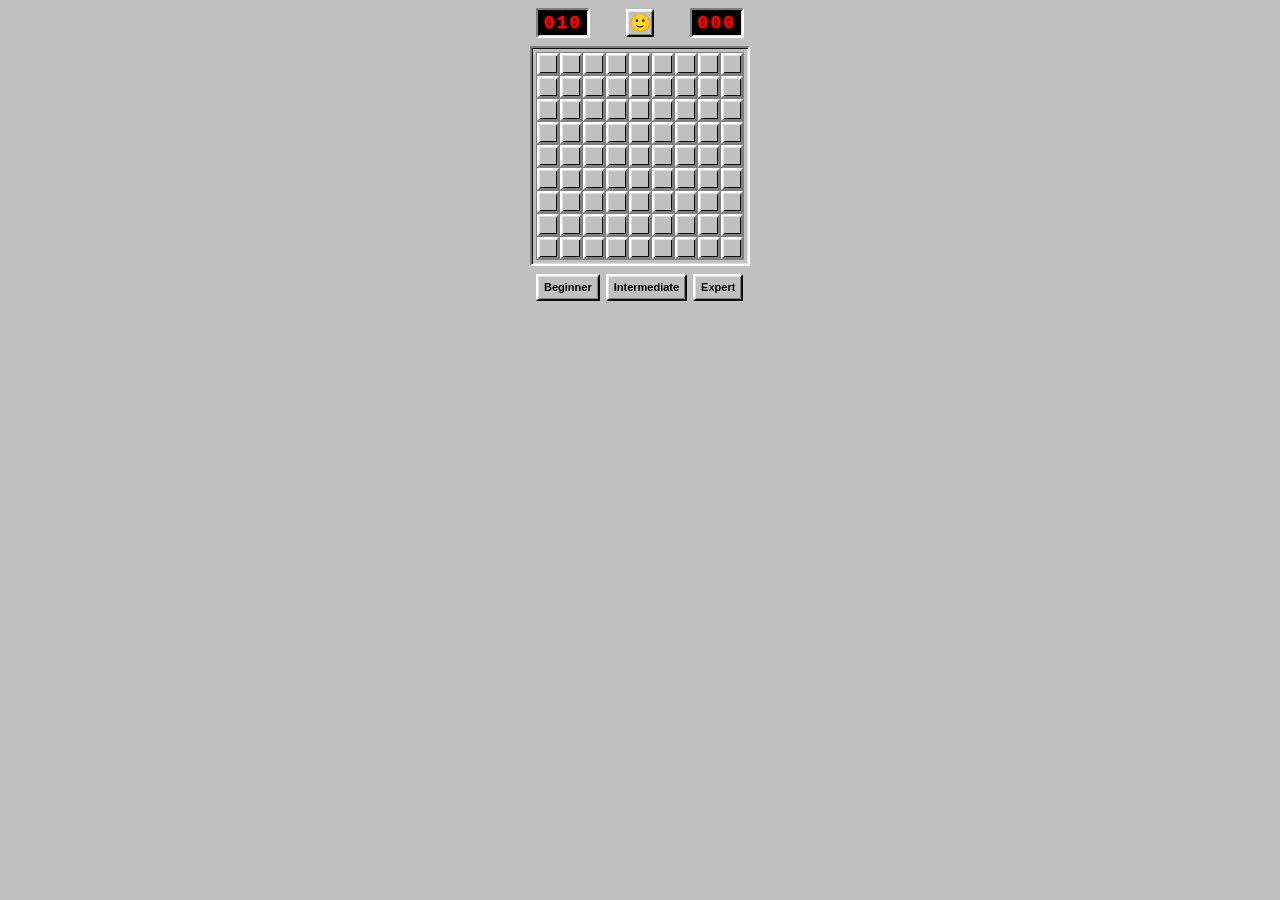
<file: minefield.html>
<!DOCTYPE html>
<html lang="en">
<head>
<meta charset="UTF-8" />
<meta name="viewport" content="width=device-width, initial-scale=1.0" />
<title>Minefield</title>
<link rel="stylesheet" href="assets/styles/win98.css" />
<style>
  :root {
    --c-face-darker: #0a0a0a;
  }
  * { margin: 0; padding: 0; }
  html { overflow: auto; }
  body {
    min-width: 100%;
    min-height: 100%;
    background: #c0c0c0;
    font-family: "Pixelated MS Sans Serif", "MS Sans Serif", Tahoma, sans-serif;
    -webkit-font-smoothing: none;
    user-select: none;
    color: #000;
  }
  .bevel-out {
    box-shadow: inset 1px 1px 0 #dfdfdf, inset -1px -1px 0 #808080;
  }
  .bevel-in {
    box-shadow: inset 1px 1px 0 #0a0a0a, inset -1px -1px 0 #dfdfdf;
  }
  .bevel-sunken {
    background: #c0c0c0;
  }
  .win98-btn {
    box-shadow: inset 1px 1px 0 #dfdfdf, inset -1px -1px 0 #808080;
  }
  .win98-btn:disabled,
  .win98-btn[disabled],
  .win98-btn.disabled {
    box-shadow: inset -1px -1px 0 #dfdfdf, inset 1px 1px 0 #0a0a0a !important;
  }

  /* ===== Game container (no inner title bar — the host window provides one) ===== */
  #minefield {
    min-width: 100%;
    min-height: 100%;
    background: #c0c0c0;
    display: flex;
    flex-direction: column;
    align-items: center;
    padding: 4px;
    gap: 4px;
    box-sizing: border-box;
  }

  /* Top bar: mine counter — smiley — timer */
  .hdr {
    display: flex;
    align-items: center;
    justify-content: space-between;
    gap: 8px;
    padding: 4px 6px;
    width: auto;
    align-self: center;
  }
  .board-frame { display: flex; justify-content: center; align-items: center; }
  .lcd {
    background: #000;
    color: #ff0000;
    font-family: "Courier New", "DSEG7", monospace;
    font-weight: 700;
    font-size: 18px;
    line-height: 22px;
    padding: 2px 6px;
    border: 2px solid;
    border-color: #808080 #ffffff #ffffff #808080;
    box-shadow: inset 1px 1px 0 #0a0a0a, inset -1px -1px 0 #dfdfdf;
    text-shadow: 0 0 2px #ff0000;
    min-width: 50px;
    text-align: center;
    letter-spacing: 2px;
  }
  .smiley {
    width: 28px;
    height: 28px;
    background: #c0c0c0;
    border: 2px solid;
    border-color: #ffffff #0a0a0a #0a0a0a #ffffff;
    box-shadow: inset 1px 1px 0 #dfdfdf, inset -1px -1px 0 #808080;
    cursor: pointer;
    font-size: 18px;
    line-height: 22px;
    text-align: center;
    padding: 0;
  }
  .smiley:active {
    border-color: #0a0a0a #ffffff #ffffff #0a0a0a;
  }

  /* Board area */
  .board-frame {
    padding: 4px;
    border: 2px solid;
    border-color: #808080 #ffffff #ffffff #808080;
    box-shadow: inset 1px 1px 0 #0a0a0a, inset -1px -1px 0 #dfdfdf;
  }
  #board {
    display: grid;
    gap: 1px;
    background: #808080;
    padding: 1px;
  }

  .cell {
    width: 22px;
    height: 22px;
    background: #c0c0c0;
    border: 2px solid;
    border-color: #ffffff #808080 #808080 #ffffff;
    box-shadow: inset 1px 1px 0 #dfdfdf, inset -1px -1px 0 #0a0a0a;
    display: flex;
    align-items: center;
    justify-content: center;
    font-family: "Courier New", monospace;
    font-weight: 700;
    font-size: 14px;
    line-height: 1;
    cursor: pointer;
    color: #000;
  }
  .cell:active:not(.open):not(.flag) {
    border-color: #808080 #ffffff #ffffff #808080;
    box-shadow: none;
  }
  .cell.open {
    background: #c0c0c0;
    border: 1px solid #808080;
    box-shadow: none;
    cursor: default;
  }
  .cell.mine {
    background: #ff0000;
  }
  .cell.mine.open {
    background: #c0c0c0;
  }
  .cell.flag {
    background: #c0c0c0;
  }
  .cell.c1 { color: #0000c0; }
  .cell.c2 { color: #008000; }
  .cell.c3 { color: #c00000; }
  .cell.c4 { color: #000080; }
  .cell.c5 { color: #800000; }
  .cell.c6 { color: #008080; }
  .cell.c7 { color: #000000; }
  .cell.c8 { color: #808080; }

  /* Bottom menu bar (Options) */
  .footer {
    display: flex;
    gap: 6px;
    padding: 4px 6px;
    width: auto;
    align-self: center;
    align-items: center;
  }

  .hint {
    position: fixed;
    bottom: 2px; right: 4px;
    color: #555;
    font-size: 9px;
    pointer-events: none;
  }
</style>
</head>
<body>
  <div id="minefield">
    <!-- header -->
    <div class="hdr">
      <div class="lcd" id="mines-lcd">000</div>
      <button class="smiley" id="resetBtn" title="New game">🙂</button>
      <div class="lcd" id="time-lcd">000</div>
    </div>

    <!-- board -->
    <div class="board-frame">
      <div id="board" role="grid" aria-label="Minefield board" title="Left-click to reveal a cell · Right-click to flag a mine"></div>
    </div>

    <!-- footer: difficulty selector -->
    <div class="footer">
      <button class="win98-btn" data-diff="beginner">Beginner</button>
      <button class="win98-btn" data-diff="intermediate">Intermediate</button>
      <button class="win98-btn" data-diff="expert">Expert</button>
    </div>
  </div>

<script>
/* =================================================================== */
/*  DIFFICULTY PRESETS                                                  */
/* =================================================================== */
const PRESETS = {
  beginner:     { rows: 9,  cols: 9,  mines: 10 },
  intermediate: { rows: 16, cols: 16, mines: 40 },
  expert:       { rows: 16, cols: 30, mines: 99 }
};

/* =================================================================== */
/*  STATE                                                               */
/* =================================================================== */
const boardEl  = document.getElementById('board');
const minesLcd = document.getElementById('mines-lcd');
const timeLcd  = document.getElementById('time-lcd');
const resetBtn = document.getElementById('resetBtn');

let G = null;
// G = { rows, cols, mines, grid: 2D, revealed: 2D, flagged: 2D, minesLeft, started, elapsed, timer }

function newGame(preset) {
  const cfg = PRESETS[preset] || PRESETS.beginner;
  G = {
    rows: cfg.rows,
    cols: cfg.cols,
    mines: cfg.mines,
    grid:    make2D(cfg.rows, cfg.cols, () => ({ mine: false, n: 0 })),
    revealed:make2D(cfg.rows, cfg.cols, false),
    flagged: make2D(cfg.rows, cfg.cols, false),
    minesLeft: cfg.mines,
    started: false,
    exploded: false,
    won: false,
    elapsed: 0,
    timer: null
  };
  rebuildBoard();
  fitBoardToScreen();
  paintLCD(minesLcd, G.minesLeft);
  paintLCD(timeLcd, 0);
  resetBtn.textContent = '🙂';
  requestHostResize();
}

function make2D(r, c, init) {
  const a = new Array(r);
  for (let i = 0; i < r; i++) { a[i] = new Array(c); for (let j = 0; j < c; j++) a[i][j] = init ? init() : 0; }
  return a;
}

/* =================================================================== */
/*  PLACE MINES (first click is always safe)                            */
/* =================================================================== */
function placeMines(safeR, safeC) {
  const G2 = G;
  const cells = [];
  for (let r = 0; r < G2.rows; r++)
    for (let c = 0; c < G2.cols; c++)
      if (Math.abs(r - safeR) <= 1 && Math.abs(c - safeC) <= 1) continue;
      else cells.push([r, c]);

  // Fisher–Yates partial shuffle, pick first G2.mines
  let n = Math.min(G2.mines, cells.length);
  for (let i = 0; i < n; i++) {
    const k = i + Math.floor(Math.random() * (cells.length - i));
    const tmp = cells[i]; cells[i] = cells[k]; cells[k] = tmp;
    const [r, c] = cells[i];
    G2.grid[r][c].mine = true;
  }
  // Compute neighbour counts
  for (let r = 0; r < G2.rows; r++) {
    for (let c = 0; c < G2.cols; c++) {
      if (G2.grid[r][c].mine) continue;
      let k = 0;
      for (let dr = -1; dr <= 1; dr++)
        for (let dc = -1; dc <= 1; dc++) {
          if (!dr && !dc) continue;
          const nr = r + dr, nc = c + dc;
          if (nr >= 0 && nr < G2.rows && nc >= 0 && nc < G2.cols && G2.grid[nr][nc].mine) k++;
        }
      G2.grid[r][c].n = k;
    }
  }
}

/* =================================================================== */
/*  RENDER                                                               */
/* =================================================================== */
function rebuildBoard() {
  boardEl.innerHTML = '';
  boardEl.style.gridTemplateColumns = `repeat(${G.cols}, 22px)`;
  for (let r = 0; r < G.rows; r++) {
    for (let c = 0; c < G.cols; c++) {
      const el = document.createElement('div');
      el.className = 'cell';
      el.dataset.r = r;
      el.dataset.c = c;
      el.setAttribute('role', 'gridcell');
      // event handlers attached via delegation
      boardEl.appendChild(el);
    }
  }
}

function fitBoardToScreen() {
  // Cells now stay at their natural 24×24 size; the host window handles overflow.
  // We only synchronize the board-frame to fit the board so edges look perfect.
  const cell = 22, gap = 1, pad = 2;
  const w = G.cols * cell + (G.cols - 1) * gap + pad;
  const h = G.rows * cell + (G.rows - 1) * gap + pad;
  boardEl.style.width  = w + 'px';
  boardEl.style.height = h + 'px';
  // make the header and footer line up with the board frame width
  const frameW = w + 12; // board-frame has padding 4px on each side + border 2px
  document.querySelector('.hdr').style.width = frameW + 'px';
  document.querySelector('.footer').style.width = frameW + 'px';
}

function paintLCD(el, value) {
  const s = String(Math.max(-99, Math.min(999, value | 0)));
  el.textContent = (s.length === 3 ? '' : s.length === 2 ? '0' : '00') + s;
}

/* =================================================================== */
/*  CLICK HANDLING                                                       */
/* =================================================================== */
boardEl.addEventListener('contextmenu', (e) => {
  e.preventDefault();
  const cell = e.target.closest('.cell');
  if (!cell || !G || G.exploded || G.won) return;
  const r = +cell.dataset.r, c = +cell.dataset.c;
  if (G.revealed[r][c]) return;
  if (G.flagged[r][c]) {
    G.flagged[r][c] = false;
    cell.classList.remove('flag');
    cell.textContent = '';
    G.minesLeft++;
  } else {
    G.flagged[r][c] = true;
    cell.classList.add('flag');
    cell.textContent = '⚑';
    G.minesLeft--;
  }
  paintLCD(minesLcd, G.minesLeft);
  checkWin();
});

boardEl.addEventListener('mousedown', (e) => {
  if (!G || G.exploded || G.won) return;
  if (e.button === 2) return;
  const cell = e.target.closest('.cell');
  if (!cell) return;
  const r = +cell.dataset.r, c = +cell.dataset.c;
  if (G.flagged[r][c]) return;
  if (G.revealed[r][c]) {
    // chord: reveal neighbors if flagged count matches number
    chord(r, c);
    return;
  }
  // smiley scared face
  resetBtn.textContent = '😮';
  cell.style.borderColor = '#808080 #ffffff #ffffff #808080';
});

boardEl.addEventListener('mouseup', (e) => {
  resetBtn.textContent = G && G.exploded ? '😵' : (G && G.won ? '😎' : '🙂');
  if (!G || G.exploded || G.won || e.button === 2) return;
  const cell = e.target.closest('.cell');
  if (!cell) return;
  const r = +cell.dataset.r, c = +cell.dataset.c;
  if (G.revealed[r][c]) return;
  if (G.flagged[r][c]) return;
  reveal(r, c);
});

resetBtn.addEventListener('click', () => newGame('beginner'));

document.querySelectorAll('[data-diff]').forEach(b => {
  b.addEventListener('click', () => {
    document.querySelectorAll('[data-diff]').forEach(x => x.classList.remove('on'));
    b.classList.add('on');
    newGame(b.dataset.diff);
  });
});

/* Ask the host window to resize so the board fits.
   On desktop the host grows the window; on mobile it stays compact and scrolls. */
function requestHostResize() {
  const cell = 22, gap = 1, pad = 2;
  const boardW = G.cols * cell + (G.cols - 1) * gap + pad;
  const boardH = G.rows * cell + (G.rows - 1) * gap + pad;
  // header (~38) + gap (4) + board-frame + gap (4) + footer (~25) + page padding (4*2)
  const contentW = boardW + 8;
  const contentH = 38 + 4 + boardH + 4 + 25 + 8;
  try {
    parent.postMessage({
      type: "minefield-resize",
      width: contentW,
      height: contentH
    }, "*");
  } catch (_) {}
}

/* =================================================================== */
/*  REVEAL / FLOOD-FILL                                                  */
/* =================================================================== */
function reveal(r, c) {
  if (r < 0 || r >= G.rows || c < 0 || c >= G.cols) return;
  if (G.revealed[r][c] || G.flagged[r][c]) return;

  // First reveal: place mines (safe first click)
  if (!G.started) {
    placeMines(r, c);
    G.started = true;
    G.timer = setInterval(() => {
      G.elapsed = Math.min(999, G.elapsed + 1);
      paintLCD(timeLcd, G.elapsed);
    }, 1000);
  }

  G.revealed[r][c] = true;
  const cell = boardEl.children[r * G.cols + c];
  cell.classList.add('open');
  cell.classList.remove('flag');
  if (G.grid[r][c].mine) {
    cell.classList.add('mine');
    cell.textContent = '✸';
    explode();
    return;
  }
  const n = G.grid[r][c].n;
  if (n > 0) {
    cell.textContent = n;
    cell.classList.add('c' + n);
  } else {
    cell.textContent = '';
    // flood-fill neighbours
    for (let dr = -1; dr <= 1; dr++)
      for (let dc = -1; dc <= 1; dc++)
        if (dr || dc) reveal(r + dr, c + dc);
  }
  checkWin();
}

function chord(r, c) {
  // only valid if revealed numbered cell has matching flags around it
  if (!G.grid[r][c].mine && G.grid[r][c].n > 0 && G.revealed[r][c]) {
    let f = 0;
    for (let dr = -1; dr <= 1; dr++)
      for (let dc = -1; dc <= 1; dc++) {
        if (!dr && !dc) continue;
        const nr = r + dr, nc = c + dc;
        if (nr >= 0 && nr < G.rows && nc >= 0 && nc < G.cols && G.flagged[nr][nc]) f++;
      }
    if (f === G.grid[r][c].n) {
      for (let dr = -1; dr <= 1; dr++)
        for (let dc = -1; dc <= 1; dc++) {
          if (!dr && !dc) continue;
          const nr = r + dr, nc = c + dc;
          if (nr >= 0 && nr < G.rows && nc >= 0 && nc < G.cols && !G.flagged[nr][nc]) reveal(nr, nc);
        }
    }
  }
}

function explode() {
  G.exploded = true;
  if (G.timer) clearInterval(G.timer);
  resetBtn.textContent = '😵';
  // show all mines
  for (let r = 0; r < G.rows; r++) {
    for (let c = 0; c < G.cols; c++) {
      if (G.grid[r][c].mine) {
        const cell = boardEl.children[r * G.cols + c];
        if (!G.flagged[r][c]) {
          cell.classList.add('mine');
          cell.classList.remove('flag');
          cell.textContent = '✸';
        }
      } else if (G.flagged[r][c]) {
        // wrongly flagged
        const cell = boardEl.children[r * G.cols + c];
        cell.classList.add('mine');
        cell.textContent = '✗';
      }
    }
  }
}

function checkWin() {
  if (!G || G.exploded) return;
  let safeRevealed = 0;
  for (let r = 0; r < G.rows; r++)
    for (let c = 0; c < G.cols; c++)
      if (!G.grid[r][c].mine && G.revealed[r][c]) safeRevealed++;
  const totalSafe = G.rows * G.cols - G.mines;
  if (safeRevealed === totalSafe) {
    G.won = true;
    if (G.timer) clearInterval(G.timer);
    paintLCD(minesLcd, 0);
    resetBtn.textContent = '😎';
    // Auto-flag remaining mines
    for (let r = 0; r < G.rows; r++)
      for (let c = 0; c < G.cols; c++)
        if (G.grid[r][c].mine && !G.flagged[r][c]) {
          const cell = boardEl.children[r * G.cols + c];
          cell.classList.add('flag');
          cell.textContent = '⚑';
        }
  }
}

/* =================================================================== */
/*  INIT                                                                 */
/* =================================================================== */
newGame('beginner');
const beginnerBtn = document.querySelector('[data-diff="beginner"]');
beginnerBtn.classList.add('on');

window.addEventListener('resize', () => fitBoardToScreen());

/* Teardown when host closes the window */
function mfOnHostMessage(e) {
  if (!e.data || e.data.type !== 'minefield-shutdown') return;
  try { if (G && G.timer) clearInterval(G.timer); } catch (_) {}
  try { window.removeEventListener('message', mfOnHostMessage); } catch (_) {}
  try { document.body.innerHTML = ''; } catch (_) {}
}
window.addEventListener('message', mfOnHostMessage);

/* Block the browser's right-click menu anywhere in this iframe.
   The board's own contextmenu handler still runs first (it calls
   preventDefault itself and toggles a flag), so gameplay is unaffected. */
document.addEventListener("contextmenu", (e) => e.preventDefault());
</script>
</body>
</html>
</file>
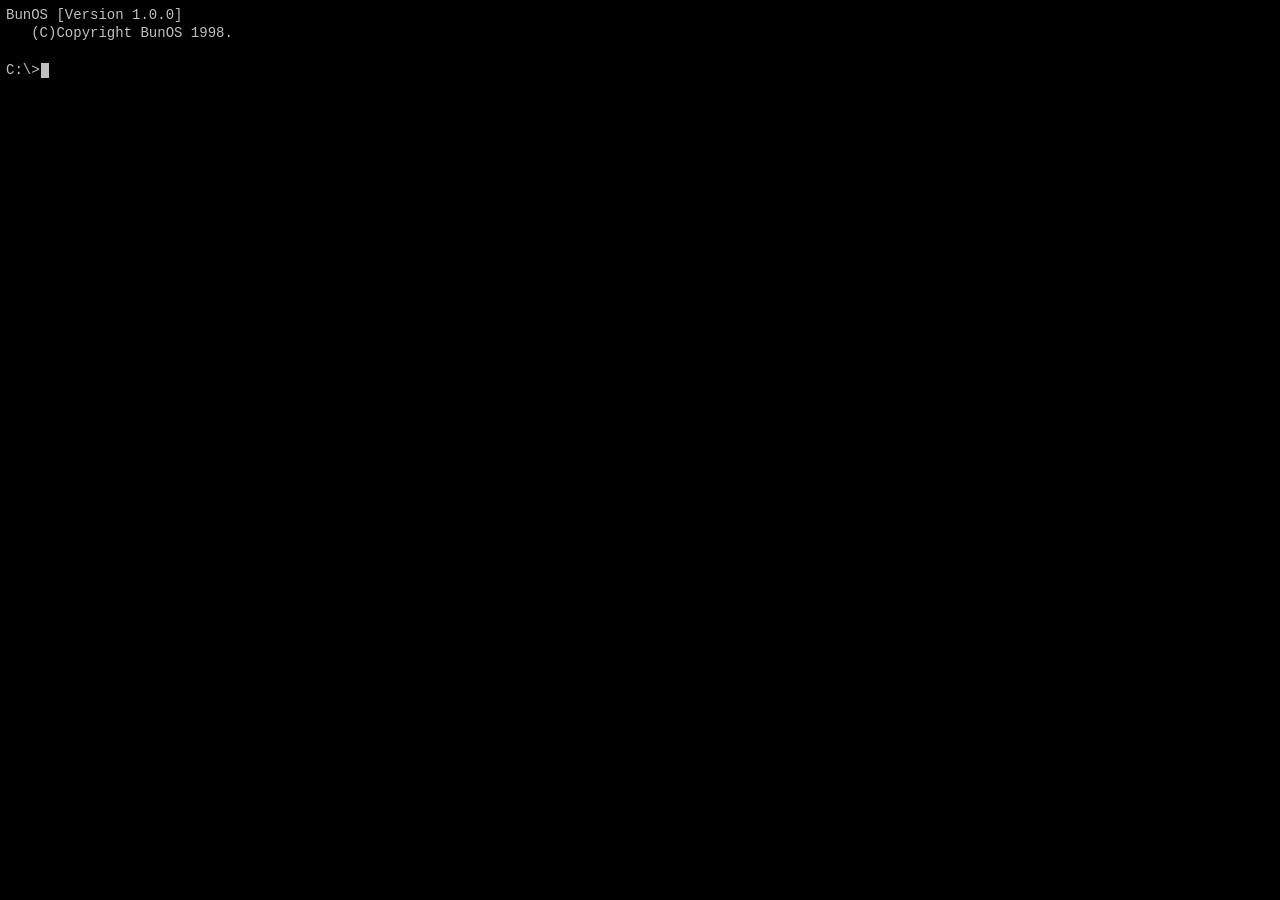
<file: terminal.html>
<!DOCTYPE html>
<html lang="en">
<head>
<meta charset="UTF-8" />
<meta name="viewport" content="width=device-width, initial-scale=1.0" />
<title>Terminal</title>
<link rel="stylesheet" href="assets/styles/win98.css" />
<style>
  * { margin: 0; padding: 0; box-sizing: border-box; }
  html, body { height: 100%; overflow: hidden; background: #000; }
  body {
    font-family: "Courier New", "Lucida Console", monospace;
    font-size: 14px;
    -webkit-font-smoothing: none;
    color: #c0c0c0;
  }
  #screen {
    height: 100%;
    display: flex;
    flex-direction: column;
    background: #000;
    position: relative;
  }
  #output {
    flex: 1;
    overflow-y: auto;
    padding: 6px;
    white-space: pre-wrap;
    word-break: break-all;
    line-height: 1.3;
  }
  #cursor {
    display: inline-block;
    width: 8px;
    height: 15px;
    background: #c0c0c0;
    vertical-align: text-bottom;
    margin-left: 1px;
    animation: blink 1s step-end infinite;
  }
  @keyframes blink {
    50% { opacity: 0; }
  }
  #output::-webkit-scrollbar { width: 16px; height: 16px; }
  #output::-webkit-scrollbar-track { background: #000; }
  #output::-webkit-scrollbar-thumb {
    background: #808080;
    border: 2px solid #000;
  }
</style>
</head>
<body>
<div id="screen">
  <div id="output"></div>
</div>
<script>
(function() {
  const output = document.getElementById("output");

  /* ========== Virtual Filesystem ========== */
  function makeDir(children) { return { type:"dir", children: children || {} }; }
  function makeFile(size, content) { return { type:"file", size, content }; }

  const FS = makeDir({
    "SYSTEM": makeDir({
      "KERNEL": makeDir({
        "VMM32.VXD": makeFile(123456, "[BunOS Virtual Memory Manager 32-bit Driver]"),
        "USER.EXE": makeFile(234567, "[BunOS User Executable]"),
        "KRNL386.EXE": makeFile(345678, "[BunOS Kernel 386 Executable]"),
        "GDLEXE": makeFile(112233, "[Graphics Device Interface Library]")
      }),
      "COMMAND": makeDir({
        "DELTREE.EXE": makeFile(32000, "[Folder Deletion Utility]")
      }),
      "HELP": makeDir({
        "README.TXT": makeFile(512, "Welcome to BunOS!\n\nFor help, click Start > Help."),
        "LICENSE.TXT": makeFile(1024, "BunOS 1.0\nEnd-User License Agreement\n\n... (licensed content)")
      }),
      "SYS.COM": makeFile(10240, "[BunOS Boot Loader]"),
      "SYS.INI": makeFile(1536, "[BunOS]\nload=\nrun=\n"),
      "HIMEM.SYS": makeFile(8192, "[Extended Memory Manager]"),
      "DOSX.EXE": makeFile(16384, "[MS-DOS Extender for BunOS]")
    }),
    "PROGRA~1": makeDir({
      "ACCESS": makeDir({
        "WORDPAD.EXE": makeFile(456789, "[WordPad Word Processor]"),
        "CALC.EXE": makeFile(23456, "[Calculator Application]")
      }),
      "INTERNET": makeDir({
        "IEXPLORE.EXE": makeFile(789012, "[Internet Explorer Web Browser]")
      })
    }),
    "MYDOCU~1": makeDir({
      "DOWNLOADED": makeDir({
        "README.TXT": makeFile(256, "This folder contains downloaded files from the Internet.")
      }),
      "RECEIPTS": makeDir({
        "RECEIPT1.TXT": makeFile(128, "Purchase: Nothing of importance\nDate: 01-01-1999\n"),
        "RECEIPT2.TXT": makeFile(96, "Purchase: Virtual Floppy Disk\nDate: 02-01-1999\n")
      })
    }),
    "TEMP": makeDir({
      "CACHE": makeDir(),
      "TMP": makeDir()
    }),
    "AUTOEXEC.BAT": makeFile(128, "@ECHO OFF\nPROMPT $p$g\nPATH=C:\\SYSTEM;C:\\SYSTEM\\COMMAND\nSET TEMP=C:\\TEMP\nSET TMP=C:\\TEMP\n"),
    "CONFIG.SYS": makeFile(256, "DEVICE=C:\\SYSTEM\\HIMEM.SYS\nDOS=HIGH,UMB\nFILES=30\nBUFFERS=20\nSTACKS=9,256\n"),
    "COMMAND.COM": makeFile(54321, "[MS-DOS Command Interpreter]")
  });

  /* Short-name → display name mapping for CD/DIR display */
  const SHORT_TO_LONG = {
    "SYSTEM": "SYSTEM",
    "PROGRA~1": "Program Files",
    "MYDOCU~1": "My Documents",
    "TEMP": "TEMP"
  };
  const LONG_TO_SHORT = {};
  for (const [k,v] of Object.entries(SHORT_TO_LONG)) { LONG_TO_SHORT[v.toUpperCase()] = k; }

  const PROTECTED_NAMES = new Set(
    Object.keys(SHORT_TO_LONG).map(s => s.toUpperCase())
  );

  /* ========== State ========== */
  let cwd = "C:\\";
  const lines = [];
  let buffer = "";
  let bsodActive = false;
  const history = [];
  let historyIdx = -1;
  const MAX_HISTORY = 16;
  // dir /p pager
  let pagerActive = false;
  let pagerQueue = [];
  let pagerIdx = 0;

  /* ========== Helpers ========== */
  function esc(s) {
    return s.replace(/&/g,"&amp;").replace(/</g,"&lt;").replace(/>/g,"&gt;");
  }

  function padEnd(s, len) {
    s = String(s);
    while (s.length < len) s += " ";
    return s;
  }

  function padStart(s, len) {
    s = String(s);
    while (s.length < len) s = " " + s;
    return s;
  }

  function fmtSize(n) {
    const s = String(n);
    let r = "";
    for (let i = s.length - 1, c = 0; i >= 0; i--, c++) {
      if (c && c % 3 === 0) r = "," + r;
      r = s[i] + r;
    }
    return r;
  }

  function fmtDate() { return "01-01-1999"; }
  function fmtTime() { return "00:00"; }

  /* ========== Filesystem Navigation ========== */
  function findChild(dir, name) {
    const lu = name.toUpperCase();
    for (const key of Object.keys(dir.children)) {
      if (key.toUpperCase() === lu) return { node: dir.children[key], name: key };
      const dn = dir.children[key].displayName;
      if (dn && dn.toUpperCase() === lu) return { node: dir.children[key], name: key };
    }
    return null;
  }

  /* Resolve a path string to { node, parent, path } or null.
     parent is the containing directory node. path is the resolved C:\... string. */
  function resolvePath(input) {
    let p = input.replace(/\//g, "\\");
    let startNode = FS;
    let startPath = "C:";
    if (p.match(/^[a-zA-Z]:\\?/)) {
      p = p.replace(/^[a-zA-Z]:\\?/, "");
      startNode = FS; startPath = "C:";
    } else if (p.startsWith("\\")) {
      p = p.slice(1);
      startNode = FS; startPath = "C:";
    } else {
      startNode = getNode(cwd).node;
      startPath = cwd.replace(/\\$/, "");
    }
    if (!p) return { node: startNode, parent: null, path: startPath + "\\" };
    const parts = p.split("\\").filter(s => s);
    let cur = startNode, par = null, curPath = startPath;
    for (const part of parts) {
      if (part === ".") continue;
      if (part === "..") {
        if (curPath === "C:") return null;
        const idx = curPath.lastIndexOf("\\");
        curPath = idx === -1 ? "C:" : curPath.slice(0, idx);
        cur = getNode(curPath + "\\").node;
        par = null;
        continue;
      }
      if (cur.type !== "dir") return null;
      const found = findChild(cur, part);
      if (!found) return null;
      par = cur;
      cur = found.node;
      curPath += "\\" + found.name;
    }
    return { node: cur, parent: par, path: curPath + (cur.type === "dir" ? "\\" : "") };
  }

  function getNode(path) {
    return resolvePath(path);
  }

  /* Get a node from a potentially relative path. Returns { node, parent, path } or null. */
  function resolveFromCwd(input) {
    let p = input.trim();
    if (p.startsWith('"') && p.endsWith('"')) p = p.slice(1, -1);
    return resolvePath(p);
  }

  /* ========== Render ========== */
  function render() {
    let html = "";
    for (const line of lines) {
      html += esc(line) + "\n";
    }
    if (!bsodActive) {
      html += esc(`${cwd}>${buffer}`);
      if (!pagerActive) html += '<span id="cursor"></span>';
    }
    output.innerHTML = html;
    output.scrollTop = output.scrollHeight;
  }

  function print(text) {
    if (text !== undefined && text !== null) {
      const parts = String(text).split("\n");
      for (const p of parts) lines.push(p);
    }
    render();
  }

  function clearScreen() {
    lines.length = 0;
    render();
  }

  /* ========== BSOD ========== */
  function showBSOD() {
    bsodActive = true;
    try {
      parent.postMessage({type:"terminal-bsod-show"}, "*");
    } catch(_) {}
  }

  /* Protected files that trigger BSOD on access */
  function isProtectedFile(name) {
    return name.toUpperCase() === "AUTOEXEC.BAT";
  }

  function dismissBSOD() {
    bsodActive = false;
  }

  /* ========== Pager (dir /p) ========== */
  function pagerShow() {
    if (pagerIdx >= pagerQueue.length) {
      pagerActive = false;
      pagerQueue = [];
      pagerIdx = 0;
      render();
      return;
    }
    const count = Math.max(1, Math.floor((output.clientHeight || 400) / (14 * 1.3)) - 2);
    const chunk = pagerQueue.slice(pagerIdx, pagerIdx + count);
    for (const l of chunk) lines.push(l);
    pagerIdx += count;
    if (pagerIdx >= pagerQueue.length) {
      pagerActive = false;
      pagerQueue = [];
      pagerIdx = 0;
      lines.push("");
      lines.push("Press any key to continue...");
      pagerActive = true;
      pagerQueue = null; // sentinel meaning "done, prompt for any key"
      render();
      return;
    }
  }

  /* ========== Command Handlers ========== */
  function parseArgs(str) {
    const a = [];
    let cur = "", q = false;
    for (const ch of str) {
      if (ch === '"') { q = !q; continue; }
      if (ch === ' ' && !q) { if (cur) { a.push(cur); cur = ""; } continue; }
      cur += ch;
    }
    if (cur) a.push(cur);
    return a;
  }

  function isProtected(name) {
    const up = name.toUpperCase();
    if (PROTECTED_NAMES.has(up)) return true;
    const ln = SHORT_TO_LONG[up];
    if (ln && PROTECTED_NAMES.has(ln.toUpperCase())) return true;
    return false;
  }

  function cmdDir(args) {
    let wide = false, pause = false;
    for (const a of args) {
      const lc = a.toLowerCase();
      if (lc === "/w" || lc === "-w") wide = true;
      if (lc === "/p" || lc === "-p") pause = true;
    }
    const target = args.length && !args[0].startsWith("/") ? args[0] : ".";
    const resolved = resolveFromCwd(target);
    if (!resolved || resolved.node.type !== "dir") {
      return "The system cannot find the path specified.";
    }
    const dir = resolved.node;
    const displayPath = resolved.path;
    const out = [];
    out.push(" Volume in drive C is DISK_VOL1");
    out.push(" Directory of " + displayPath);
    out.push("");
    const entries = Object.entries(dir.children).sort((a,b) => {
      const aIsDir = a[1].type === "dir";
      const bIsDir = b[1].type === "dir";
      if (aIsDir && !bIsDir) return -1;
      if (!aIsDir && bIsDir) return 1;
      return a[0].toLowerCase().localeCompare(b[0].toLowerCase());
    });
    if (entries.length === 0) {
      out.push("File Not Found");
    } else if (wide) {
      let row = "";
      for (const [name, node] of entries) {
        const label = node.type === "dir" ? "[" + name + "]" : name;
        if (row.length + label.length + 2 > 72) {
          out.push(row);
          row = label + "  ";
        } else {
          if (row) row += "  ";
          row += label;
        }
      }
      if (row) out.push(row);
    } else {
      out.push(padEnd(".", 22) + "<DIR>        " + fmtDate() + "  " + fmtTime());
      if (resolved.parent) {
        out.push(padEnd("..", 22) + "<DIR>        " + fmtDate() + "  " + fmtTime());
      }
      let fileCount = 0, totalSize = 0, dirCount = 0;
      for (const [name, node] of entries) {
        const displayName = node.type === "dir" ? name : name;
        const padded = padEnd(displayName, 20);
        if (node.type === "dir") {
          out.push(padded + "  <DIR>        " + fmtDate() + "  " + fmtTime());
          dirCount++;
        } else {
          const sizeStr = padStart(fmtSize(node.size), 12);
          out.push(padded + "  " + sizeStr + " " + fmtDate() + "  " + fmtTime());
          fileCount++;
          totalSize += node.size;
        }
      }
      out.push("        " + fileCount + " File(s)        " + fmtSize(totalSize) + " bytes");
      out.push("        " + dirCount + " Dir(s)     " + fmtSize(104857600) + " bytes free");
    }
    if (pause) {
      pagerActive = true;
      pagerQueue = out;
      pagerIdx = 0;
      pagerShow();
      return null;
    }
    return out.join("\n");
  }

  function cmdCd(args) {
    if (args.length === 0) return cwd;
    const target = args.join(" ");
    const resolved = resolveFromCwd(target);
    if (!resolved || resolved.node.type !== "dir") {
      return "The system cannot find the path specified.";
    }
    cwd = resolved.path;
    return null;
  }

  function cmdMd(args) {
    if (args.length === 0) return "The syntax of the command is incorrect.";
    const name = args[0];
    const resolved = resolveFromCwd(".");
    if (!resolved) return "The system cannot find the path specified.";
    const parent = resolved.node;
    if (parent.type !== "dir") return "The system cannot find the path specified.";
    if (findChild(parent, name)) return "A subdirectory or file " + name + " already exists.";
    parent.children[name] = makeDir();
    return null;
  }

  function cmdRd(args) {
    if (args.length === 0) return "The syntax of the command is incorrect.";
    const rawTarget = args.join(" ");
    const resolved = resolveFromCwd(rawTarget);
    if (!resolved) return "The system cannot find the path specified.";
    if (resolved.node.type !== "dir") return "The directory name is invalid.";
    if (!resolved.parent) return "Cannot remove current directory.";

    const dirName = rawTarget.split(/[\\\/]/).filter(s=>s).pop() || rawTarget;

    /* BSOD check: is the target's name a protected direct child of C:\ ? */
    const parentPath = resolved.parent === FS ? "C:\\" : "";
    if (resolved.parent === FS && isProtected(dirName)) {
      showBSOD();
      return null;
    }
    /* Also check if resolved path is C:\ itself */
    if (resolved.path === "C:\\") {
      showBSOD();
      return null;
    }

    if (Object.keys(resolved.node.children).length > 0) {
      return "The directory is not empty.\n" + padEnd("", 13) + "Use DELTREE if you want to delete the entire directory.";
    }
    delete resolved.parent.children[Object.keys(resolved.parent.children).find(k =>
      k.toUpperCase() === dirName.toUpperCase()
    )];
    return null;
  }

  function cmdDel(args) {
    if (args.length === 0) return "The syntax of the command is incorrect.";
    const rawTarget = args.join(" ");
    const resolved = resolveFromCwd(rawTarget);
    if (!resolved) return "The system cannot find the file specified.";
    if (resolved.node.type === "dir") return "Access is denied.";
    const parts = resolved.path.split("\\").filter(s => s);
    const fileName = parts[parts.length - 1];
    if (fileName && isProtectedFile(fileName)) { showBSOD(); return null; }
    if (resolved.parent) {
      /* find the key to delete */
      for (const k of Object.keys(resolved.parent.children)) {
        if (resolved.parent.children[k] === resolved.node) {
          delete resolved.parent.children[k];
          break;
        }
      }
    }
    return null;
  }

  function cmdDeltree(args) {
    if (args.length === 0) return "The syntax of the command is incorrect.";
    const rawTarget = args.join(" ");
    const resolved = resolveFromCwd(rawTarget);
    if (!resolved) return "The system cannot find the path specified.";
    if (resolved.node.type !== "dir") return "Access is denied.";

    const dirName = rawTarget.split(/[\\\/]/).filter(s=>s).pop() || rawTarget;

    /* BSOD check */
    if (resolved.parent === FS && isProtected(dirName)) {
      showBSOD();
      return null;
    }
    if (resolved.path === "C:\\") {
      showBSOD();
      return null;
    }

    /* Recursively delete */
    if (resolved.parent) {
      for (const k of Object.keys(resolved.parent.children)) {
        if (resolved.parent.children[k] === resolved.node) {
          delete resolved.parent.children[k];
          break;
        }
      }
    }
    return "Deleting " + resolved.path + "...";
  }

  function cmdCls() {
    clearScreen();
    return "CLS_DONE";
  }

  function cmdEcho(args) {
    if (args.length === 0) return "ECHO is on.";
    return args.join(" ");
  }

  function cmdType(args) {
    if (args.length === 0) return "The syntax of the command is incorrect.";
    const rawTarget = args.join(" ");
    const resolved = resolveFromCwd(rawTarget);
    if (!resolved) return "The system cannot find the file specified.";
    if (resolved.node.type !== "file") return "Access is denied.";
    const parts = resolved.path.split("\\").filter(s => s);
    const fileName = parts[parts.length - 1];
    if (fileName && isProtectedFile(fileName)) { showBSOD(); return null; }
    return resolved.node.content || "";
  }

  function cmdVer() {
    return "BunOS [Version 1.0.0]";
  }

  function cmdHelp() {
    return [
      "Available commands in Terminal:",
      "",
      "CD or CHDIR    Displays or changes the current directory",
      "CLS            Clears the screen",
      "DEL or ERASE   Deletes one or more files",
      "DELTREE        Deletes a directory and all its subdirectories",
      "DIR            Displays a list of files and subdirectories",
      "ECHO           Displays messages and toggles command echoing",
      "EXIT           Quits the Terminal",
      "HELP           Displays this help message",
      "MD or MKDIR    Creates a directory",
      "PING           Sends ICMP echo requests to a host",
      "RD or RMDIR    Removes (deletes) an empty directory",
      "TYPE           Displays the contents of a text file",
      "VER            Displays the BunOS version",
      "",
      "For more information on a command, type HELP command-name"
    ].join("\n");
  }

  function cmdExit() {
    try {
      parent.postMessage({type:"terminal-exit"}, "*");
    } catch(_) {}
    return "CLS_DONE";
  }

  /* ========== Ping ========== */
  let pingActive = false;
  let pingTimer = null;
  let pingCount = 0;
  let pingTotal = 0;
  let pingTarget = "";
  let pingTimes = [];
  let internetConnected = true; /* updated by parent page via postMessage */

  function cmdPing(args) {
    if (!internetConnected) return "Ping request could not find host. Check the name and try again.";
    if (args.length === 0) return "Usage: ping [-t] <hostname>";
    let continuous = false;
    let host = "";
    for (const a of args) {
      if (a === "-t") { continuous = true; continue; }
      host += host ? " " + a : a;
    }
    if (!host) return "Usage: ping [-t] <hostname>";

    pingActive = true;
    pingCount = 0;
    pingTotal = continuous ? Infinity : 4;
    pingTarget = host;
    pingTimes = [];
    print("");

    pingTimer = setInterval(() => {
      if (pingCount >= pingTotal) {
        clearInterval(pingTimer);
        pingTimer = null;
        finishPing();
        return;
      }
      pingCount++;
      const ms = Math.floor(Math.random() * 126 + 1);
      pingTimes.push(ms);
      const ttl = Math.floor(Math.random() * 64 + 64);
      print("Reply from " + pingTarget + ": bytes=32 time=" + ms + "ms TTL=" + ttl);
    }, 800);

    return null;
  }

  function finishPing() {
    if (pingTimes.length === 0) return;
    const min = Math.min(...pingTimes);
    const max = Math.max(...pingTimes);
    const avg = Math.round(pingTimes.reduce((a, b) => a + b, 0) / pingTimes.length);
    const sent = pingTimes.length;
    print("");
    print("Ping statistics for " + pingTarget + ":");
    print("    Packets: Sent = " + sent + ", Received = " + sent + ", Lost = 0 (0% loss),");
    print("Approximate round trip times in milli-seconds:");
    print("    Minimum = " + min + "ms, Maximum = " + max + "ms, Average = " + avg + "ms");
    pingActive = false;
    render();
  }

  function stopPing() {
    if (pingTimer) {
      clearInterval(pingTimer);
      pingTimer = null;
    }
    if (pingActive) {
      finishPing();
    }
  }
  const COMMANDS = {
    "cd": cmdCd, "chdir": cmdCd,
    "cls": cmdCls,
    "del": cmdDel, "erase": cmdDel,
    "deltree": cmdDeltree,
    "dir": cmdDir, "ls": cmdDir,
    "echo": cmdEcho,
    "exit": cmdExit,
    "help": cmdHelp,
    "md": cmdMd, "mkdir": cmdMd,
    "ping": cmdPing,
    "rd": cmdRd, "rmdir": cmdRd, "rm": cmdRd,
    "type": cmdType,
    "ver": cmdVer,
    "?": cmdHelp
  };

  function executeCommand(raw) {
    if (!raw) return null;
    const args = parseArgs(raw);
    const cmd = args[0].toLowerCase();
    const rest = args.slice(1);
    if (COMMANDS[cmd]) {
      return COMMANDS[cmd](rest);
    }
    /* Check if the input is a path to a protected file (BSOD on access attempt) */
    const resolved = resolveFromCwd(raw);
    if (resolved) {
      const parts = resolved.path.split("\\").filter(s => s);
      const fname = parts[parts.length - 1];
      if (fname && isProtectedFile(fname)) { showBSOD(); return null; }
    }
    return "Bad command or file name";
  }

  /* ========== Submit ========== */
  function submit() {
    if (pagerActive) {
      if (pagerQueue === null) {
        pagerActive = false;
        lines.length = lines.lastIndexOf("Press any key to continue...");
        if (lines[lines.length-1] === "") lines.pop();
        clearScreen(); /* On keypress after pagination, we just continue naturally */
        /* Re-show the dir output minus the "Press any key" lines */
        /* Actually, simplest: just clear and render prompt */
        pagerQueue = [];
        render();
        return;
      }
      pagerShow();
      return;
    }

    const cmd = buffer;
    buffer = "";
    if (cmd.trim()) {
      if (history.length === 0 || history[history.length - 1] !== cmd.trim()) {
        history.push(cmd.trim());
        if (history.length > MAX_HISTORY) history.shift();
      }
      historyIdx = history.length;
      print(`${cwd}>${cmd}`);
    } else {
      print(`${cwd}>`);
    }
    const result = executeCommand(cmd.trim());
    if (result === "CLS_DONE") return;
    if (result !== undefined && result !== null) {
      print(result);
    }
    render();
  }

  document.addEventListener("contextmenu", (e) => e.preventDefault());

  /* ========== Input ========== */
  document.addEventListener("keydown", (e) => {
    if (bsodActive) {
      e.preventDefault();
      return;
    }
    if (pagerActive) {
      e.preventDefault();
      submit();
      return;
    }
    if (pingActive) {
      if (e.ctrlKey && (e.key === "c" || e.key === "C")) {
        e.preventDefault();
        stopPing();
        print("^C");
        render();
      } else if (e.key === "Escape") {
        e.preventDefault();
        stopPing();
        print("^C");
        render();
      } else {
        e.preventDefault();
      }
      return;
    }
    if (e.key === "Enter") {
      e.preventDefault();
      submit();
    } else if (e.key === "Backspace") {
      e.preventDefault();
      buffer = buffer.slice(0, -1);
      render();
    } else if (e.key === "Escape") {
      e.preventDefault();
      buffer = "";
      historyIdx = history.length;
      render();
    } else if (e.key === "ArrowUp") {
      e.preventDefault();
      if (history.length > 0) {
        if (historyIdx > 0) historyIdx--;
        buffer = history[historyIdx];
      }
      render();
    } else if (e.key === "ArrowDown") {
      e.preventDefault();
      if (historyIdx < history.length) {
        historyIdx++;
        buffer = historyIdx < history.length ? history[historyIdx] : "";
      }
      render();
    } else if (e.key === "Tab") {
      e.preventDefault();
      /* simple tab completion */
    } else if (e.key.length === 1 && !e.ctrlKey && !e.altKey && !e.metaKey) {
      e.preventDefault();
      buffer += e.key;
      render();
    }
  });

  /* ========== postMessage Protocol ========== */
  function onHostMessage(e) {
    if (!e.data) return;
    if (e.data.type === "terminal-shutdown") {
      try { document.body.innerHTML = ""; } catch(_) {}
      return;
    }
    if (e.data.type === "terminal-bsod-dismissed") {
      dismissBSOD();
      return;
    }
    if (e.data.type === "internet-state") {
      internetConnected = !!e.data.connected;
      return;
    }
    if (e.data.type === "terminal-exit") {
      try { document.body.innerHTML = ""; } catch(_) {}
      return;
    }
  }
  window.addEventListener("message", onHostMessage);

  /* Send initial resize to host, like minefield does */
  try {
    parent.postMessage({type:"terminal-resize", width:540, height:300}, "*");
  } catch(_) {}

  /* ========== Init ========== */
  print("BunOS [Version 1.0.0]");
  print("   (C)Copyright BunOS 1998.");
  print("");
  render();
})();
</script>
</body>
</html>
</file>
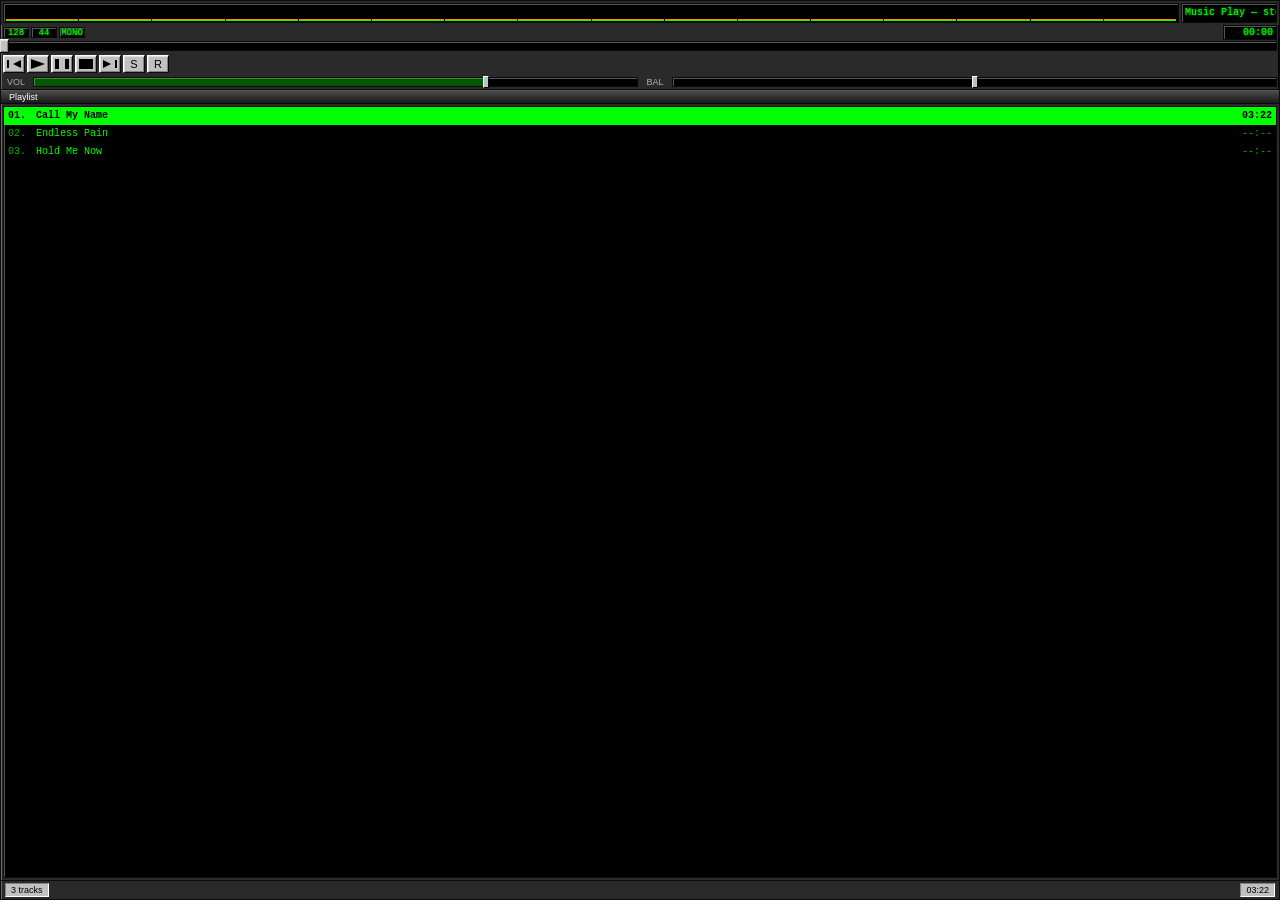
<file: winamp.html>
<!DOCTYPE html>
<html lang="en">
<head>
<meta charset="UTF-8" />
<meta name="viewport" content="width=device-width, initial-scale=1.0" />
<title>Music Play</title>
<style>
  /* ===== Music Play (Winamp-inspired) — pure CSS ===== */
  * { box-sizing: border-box; margin: 0; padding: 0; }

  html, body {
    height: 100%;
    background: #2a2a2a;
    font-family: "Pixelated MS Sans Serif", "MS Sans Serif", Verdana, sans-serif;
    -webkit-font-smoothing: none;
    overflow: hidden;
    user-select: none;
  }

  /* Bevel helpers */
  .bevel-in {
    border: 1px solid;
    border-color: #808080 #ffffff #ffffff #808080;
    background: #c0c0c0;
  }
  .bevel-deep {
    border: 1px solid #0a0a0a;
    box-shadow: inset 1px 1px 0 #555, inset -1px -1px 0 #000;
    background: #000;
  }

  /* ===== Main window ===== */
  #winamp {
    width: 100%;
    min-height: 100%;
    background: #2a2a2a;
    color: #d9d9d9;
    display: flex;
    flex-direction: column;
    position: relative;
    border: 1px solid #0a0a0a;
    box-shadow: inset 1px 1px 0 #6a6a6a, inset -1px -1px 0 #000;
    font-size: 11px;
  }

  /* ===== INFO ROW (viz + marquee) ===== */
  .wa-info {
    padding: 2px;
    display: flex;
    gap: 2px;
    height: 24px;
    background: #2a2a2a;
  }
  /* Frequency bars (decorative static viz) */
  .wa-vis {
    flex: 1;
    height: 20px;
    background: #000;
    border: 1px solid #0a0a0a;
    box-shadow: inset 1px 1px 0 #555;
    display: flex;
    align-items: flex-end;
    gap: 1px;
    padding: 1px 2px;
    overflow: hidden;
  }
  .wa-vis i {
    flex: 1;
    background: linear-gradient(0deg, #00ff00 0%, #00ff00 40%, #ffae00 70%, #ff0000 100%);
    height: 2px;
    transition: height .08s linear;
  }
  .wa-info-text {
    width: 96px;
    height: 20px;
    background: #000;
    border: 1px solid #0a0a0a;
    box-shadow: inset 1px 1px 0 #555;
    color: #00ff00;
    font-family: "Courier New", monospace;
    font-size: 10px;
    line-height: 18px;
    padding: 0 3px;
    overflow: hidden;
    white-space: nowrap;
    text-shadow: 0 0 2px #00ff00;
  }
  .wa-info-text.scroll {
    text-overflow: clip;
  }

  /* ===== POSITION BAR (kbps / kHz / time) ===== */
  .wa-meta {
    display: flex;
    gap: 2px;
    padding: 0 2px;
    height: 14px;
    align-items: center;
  }
  .wa-led {
    width: 26px;
    height: 11px;
    background: #000;
    color: #00ff00;
    font-family: "Courier New", monospace;
    font-size: 9px;
    line-height: 11px;
    text-align: center;
    border: 1px solid #0a0a0a;
    box-shadow: inset 1px 1px 0 #555;
    text-shadow: 0 0 2px #00ff00;
  }
  .wa-led.off { color: #0a3a0a; text-shadow: none; }
  .wa-led+kbd { display:none; }
  .wa-track-time {
    margin-left: auto;
    background: #000;
    color: #00ff00;
    font-family: "Courier New", monospace;
    font-size: 10px;
    padding: 1px 3px;
    border: 1px solid #0a0a0a;
    box-shadow: inset 1px 1px 0 #555;
    min-width: 54px;
    text-align: right;
    text-shadow: 0 0 2px #00ff00;
  }

  /* ===== POSITION SLIDER ===== */
  .wa-pos-row {
    padding: 2px;
    display: flex;
    gap: 2px;
    align-items: center;
  }
  .wa-pos {
    flex: 1;
    height: 10px;
    background: #000;
    border: 1px solid #0a0a0a;
    box-shadow: inset 1px 1px 0 #555;
    position: relative;
    cursor: pointer;
  }
  .wa-pos-fill {
    position: absolute;
    left: 0;
    top: 0;
    height: 100%;
    background: #00ff00;
    width: 0%;
    opacity: .25;
  }
  .wa-pos-thumb {
    position: absolute;
    top: 50%;
    width: 10px;
    height: 14px;
    transform: translate(-50%, -50%);
    background: #c0c0c0;
    border: 1px solid;
    border-color: #fff #0a0a0a #0a0a0a #fff;
    box-shadow: inset 1px 1px 0 #dfdfdf, inset -1px -1px 0 #808080;
    pointer-events: none;
  }

  /* ===== CONTROL BUTTONS ROW ===== */
  .wa-controls {
    display: flex;
    gap: 2px;
    padding: 2px;
    align-items: center;
  }
  .wa-btn {
    width: 22px;
    height: 18px;
    background: #c0c0c0;
    border: 1px solid;
    border-color: #fff #0a0a0a #0a0a0a #fff;
    box-shadow: inset 1px 1px 0 #dfdfdf, inset -1px -1px 0 #808080;
    color: #000;
    font-size: 11px;
    line-height: 16px;
    text-align: center;
    cursor: pointer;
    padding: 0;
    position: relative;
  }
  .wa-btn:active {
    border-color: #0a0a0a #fff #fff #0a0a0a;
    box-shadow: inset 1px 1px 0 #808080, inset -1px -1px 0 #dfdfdf;
  }
  .wa-btn.on {
    border-color: #0a0a0a #fff #fff #0a0a0a;
    box-shadow: inset 1px 1px 0 #808080, inset -1px -1px 0 #dfdfdf;
    background: #aeaeae;
  }
  .wa-btn[disabled] {
    color: #808080;
    cursor: not-allowed;
  }
  .wa-btn svg { display:block; margin:auto; }

  /* ===== Volume & Balance row ===== */
  .wa-vol-row {
    display: flex;
    gap: 4px;
    padding: 2px;
    align-items: center;
  }
  .wa-vol-label {
    width: 26px;
    font-size: 9px;
    color: #aeaeae;
    text-align: center;
  }
  .wa-slider {
    flex: 1;
    height: 10px;
    background: #000;
    border: 1px solid #0a0a0a;
    box-shadow: inset 1px 1px 0 #555;
    position: relative;
    cursor: pointer;
  }
  .wa-slider-fill {
    position: absolute;
    left: 0; top: 0;
    height: 100%;
    background: #00ff00;
    opacity: .35;
  }
  .wa-slider-thumb {
    position: absolute;
    top: 50%;
    width: 6px;
    height: 12px;
    transform: translate(-50%, -50%);
    background: #c0c0c0;
    border: 1px solid;
    border-color: #fff #0a0a0a #0a0a0a #fff;
    pointer-events: none;
  }

  /* ===== PLAYLIST ===== */
  #playlist-wrap {
    background: #2a2a2a;
    border-top: 1px solid #0a0a0a;
    box-shadow: inset 1px 1px 0 #6a6a6a;
    display: flex;
    flex-direction: column;
    flex: 1;
    min-height: 0;
  }
  #playlist-wrap.hidden { display: none; }
  .pl-titlebar {
    height: 14px;
    background: linear-gradient(180deg, #4a4a4a, #1a1a1a);
    color: #fff;
    font-size: 9px;
    line-height: 14px;
    padding: 0 4px 0 8px;
    display: flex;
    align-items: center;
    justify-content: space-between;
    border-bottom: 1px solid #0a0a0a;
    border-top: 1px solid #555;
  }
  .pl-list {
    background: #000;
    color: #00ff00;
    font-family: "Courier New", monospace;
    font-size: 10px;
    margin: 2px;
    padding: 0;
    list-style: none;
    overflow-y: auto;
    flex: 1;
    min-height: 60px;
    border: 1px solid #0a0a0a;
    box-shadow: inset 1px 1px 0 #555;
  }
  .pl-item {
    display: flex;
    align-items: center;
    gap: 4px;
    padding: 1px 4px;
    cursor: pointer;
    line-height: 16px;
    white-space: nowrap;
    overflow: hidden;
    text-overflow: ellipsis;
  }
  .pl-item:hover { background: #003a00; }
  .pl-item.current {
    background: #00ff00;
    color: #000;
    text-shadow: none;
    font-weight: 700;
  }
  .pl-item .pl-num { color: inherit; opacity: .7; min-width: 24px; }
  .pl-item .pl-name { flex: 1; overflow: hidden; text-overflow: ellipsis; }
  .pl-item .pl-time { opacity: .7; }
  .pl-item.current .pl-num,
  .pl-item.current .pl-time { opacity: 1; }

  .pl-status {
    border-top: 1px solid #0a0a0a;
    padding: 2px 4px;
    font-size: 9px;
    color: #000;
    display: flex;
    justify-content: space-between;
  }
  .pl-status .bevel-in {
    padding: 1px 5px;
    font-size: 9px;
  }

  /* ===== Disable user text selection while dragging ===== */
  .dragging { user-select: none !important; }

  /* ===== tiny hint ===== */
  .hint {
    position: fixed;
    bottom: 4px; left: 4px;
    color: #666;
    font-size: 9px;
    pointer-events: none;
  }

  audio { display: none; }
</style>
</head>
<body>
  <div id="winamp">
    <!-- Info row: viz + marquee -->
    <div class="wa-info">
      <div class="wa-vis" id="vis"></div>
      <div class="wa-info-text" id="info-text">Music Play — stopped</div>
    </div>

    <!-- Meta row: kbps / kHz / mono / time -->
    <div class="wa-meta">
      <span class="wa-led" id="led-rate">128</span>
      <span class="wa-led" id="led-freq">44</span>
      <span class="wa-led" id="led-mono">MONO</span>
      <span class="wa-track-time" id="time">00:00</span>
    </div>

    <!-- Position slider -->
    <div class="wa-pos-row">
      <div class="wa-pos" id="pos">
        <div class="wa-pos-fill" id="pos-fill"></div>
        <div class="wa-pos-thumb" id="pos-thumb" style="left:0%"></div>
      </div>
    </div>

    <!-- Controls -->
    <div class="wa-controls">
      <button class="wa-btn" id="btn-prev" title="Previous">
        <svg width="14" height="10" viewBox="0 0 14 10"><polygon points="14,1 6,5 14,9" fill="#000"/><rect x="0" y="1" width="2" height="8" fill="#000"/></svg>
      </button>
      <button class="wa-btn" id="btn-play" title="Play">
        <svg width="14" height="10" viewBox="0 0 14 10"><polygon points="0,0 14,5 0,10" fill="#000"/></svg>
      </button>
      <button class="wa-btn" id="btn-pause" title="Pause">
        <svg width="14" height="10" viewBox="0 0 14 10"><rect x="0" y="0" width="4" height="10" fill="#000"/><rect x="10" y="0" width="4" height="10" fill="#000"/></svg>
      </button>
      <button class="wa-btn" id="btn-stop" title="Stop">
        <svg width="14" height="10" viewBox="0 0 14 10"><rect x="0" y="0" width="14" height="10" fill="#000"/></svg>
      </button>
      <button class="wa-btn" id="btn-next" title="Next">
        <svg width="14" height="10" viewBox="0 0 14 10"><polygon points="0,1 8,5 0,9" fill="#000"/><rect x="12" y="1" width="2" height="8" fill="#000"/></svg>
      </button>
      <button class="wa-btn" id="btn-shuffle" title="Shuffle">S</button>
      <button class="wa-btn" id="btn-loop" title="Repeat">R</button>
    </div>

    <!-- Volume + Balance -->
    <div class="wa-vol-row">
      <span class="wa-vol-label">VOL</span>
      <div class="wa-slider" id="vol">
        <div class="wa-slider-fill" id="vol-fill" style="width:75%"></div>
        <div class="wa-slider-thumb" id="vol-thumb" style="left:75%"></div>
      </div>
      <span class="wa-vol-label">BAL</span>
      <div class="wa-slider" id="bal">
        <div class="wa-slider-fill" id="bal-fill" style="width:50%"></div>
        <div class="wa-slider-thumb" id="bal-thumb" style="left:50%"></div>
      </div>
    </div>

    <!-- Playlist -->
    <div id="playlist-wrap">
      <div class="pl-titlebar">
        <span>Playlist</span>
      </div>
      <ul class="pl-list" id="playlist"></ul>
      <div class="pl-status">
        <span class="bevel-in" id="pl-count">0 tracks</span>
        <span class="bevel-in" id="pl-total">00:00</span>
      </div>
    </div>
  </div>

  <audio id="audio" preload="metadata"></audio>

<script>
/* =================================================================== */
/*  PLAYLIST — generated from assets/musics/*.mp3                      */
/*  Both the file path and a clean display name (underscores removed)  */
/* =================================================================== */
const TRACKS = [
  { file: "assets/musics/Call_My_Name_FULL_SONG_MusicGPT.mp3",     name: "Call My Name" },
  { file: "assets/musics/Endless_Pain_FULL_SONG_MusicGPT.mp3",      name: "Endless Pain" },
  { file: "assets/musics/Hold_Me_Now_FULL_SONG_MusicGPT.mp3",       name: "Hold Me Now" }
];

/* =================================================================== */
/*  STATE                                                              */
/* =================================================================== */
const audio   = document.getElementById("audio");
const $info   = document.getElementById("info-text");
const $time   = document.getElementById("time");
const $pos    = document.getElementById("pos");
const $posF   = document.getElementById("pos-fill");
const $posT   = document.getElementById("pos-thumb");
const $vol    = document.getElementById("vol");
const $volF   = document.getElementById("vol-fill");
const $volT   = document.getElementById("vol-thumb");
const $bal    = document.getElementById("bal");
const $balF   = document.getElementById("bal-fill");
const $balT   = document.getElementById("bal-thumb");
const $pl     = document.getElementById("playlist");
const $plWrap = document.getElementById("playlist-wrap");
const $plCount= document.getElementById("pl-count");
const $plTot  = document.getElementById("pl-total");
const $vis    = document.getElementById("vis");
const $ledRate= document.getElementById("led-rate");
const $ledFreq= document.getElementById("led-freq");
const $ledMono= document.getElementById("led-mono");

const state = {
  idx: 0,
  playing: false,
  shuffle: false,
  loop: false,          // false | true (repeat all) — kept simple
  loopOne: false,        // alt-click R to repeat the same track
  volume: 75,
  balance: 0,           // -100..100 (0=center)
  durations: [],        // filled as metadata loads
  shuffleHistory: []
};

/* =================================================================== */
/*  HELPERS                                                            */
/* =================================================================== */
function fmt(sec) {
  if (!isFinite(sec) || sec < 0) sec = 0;
  const m = Math.floor(sec / 60);
  const s = Math.floor(sec % 60);
  return String(m).padStart(2,"0") + ":" + String(s).padStart(2,"0");
}
function basename(p) { return p.split("/").pop(); }
function escapeHtml(s){ return s.replace(/[&<>"']/g, c => ({'&':'&','<':'<','>':'>','"':'"',"'":'&#39;'}[c])); }

/* Apply volume / balance to the audio element */
function applyGain() {
  const v = state.volume / 100;             // 0..1
  const b = state.balance / 100;             // -1..1
  // balance aware gain: pan pot law approx
  const gL = v * (b <= 0 ? 1 : (1 - b));
  const gR = v * (b >= 0 ? 1 : (1 + b));
  audio.volume = Math.max(gL, gR);          // base element only supports overall volume
  // We use stereo balance by lowering channel via WebAudio if available
  if (audioCtx && balanceNode) {
    balanceNode.pan.value = b;
    gainNode.gain.value   = v;
    audio.volume = 1;
  }
}

/* =================================================================== */
/*  WEBAUDIO — optional pan + analyser for nicer viz                   */
/* =================================================================== */
let audioCtx=null, balanceNode=null, gainNode=null, analyser=null, sourceNode=null;
function setupAudioGraph() {
  if (audioCtx) {
    if (!sourceNode) sourceNode = audioCtx.createMediaElementSource(audio);
    return;
  }
  try {
    const AC = window.AudioContext || window.webkitAudioContext;
    audioCtx = new AC();
    sourceNode = audioCtx.createMediaElementSource(audio);
    gainNode   = audioCtx.createGain();
    balanceNode= audioCtx.createStereoPanner ? audioCtx.createStereoPanner() : null;
    analyser   = audioCtx.createAnalyser();
    analyser.fftSize = 32;
    sourceNode.connect(gainNode);
    if (balanceNode) { gainNode.connect(balanceNode); balanceNode.connect(analyser); }
    else { gainNode.connect(analyser); }
    analyser.connect(audioCtx.destination);
  } catch(e) { /* fallback to plain element volume */ }
}

/* =================================================================== */
/*  VISUALIZER                                                          */
/* =================================================================== */
const BAR_COUNT = 16;
const bars = [];
for (let i=0; i<BAR_COUNT; i++){ const b=document.createElement("i"); $vis.appendChild(b); bars.push(b); }
let visTimer=null;
function startVis(){
  if (visTimer) return;
  visTimer = setInterval(()=>{
    if (!state.playing) return;
    if (analyser) {
      const arr = new Uint8Array(analyser.frequencyBinCount);
      analyser.getByteFrequencyData(arr);
      for (let i=0;i<BAR_COUNT;i++){
        const v = arr[i % arr.length] || 0;
        bars[i].style.height = (4 + (v/255)*16) + "px";
      }
    } else {
      // pseudo-random fallback if WebAudio unavailable
      for (let i=0;i<BAR_COUNT;i++){
        bars[i].style.height = (4 + Math.random()*14) + "px";
      }
    }
  }, 80);
}
function stopVis(){
  if (visTimer) { clearInterval(visTimer); visTimer=null; }
  bars.forEach(b=> b.style.height = "2px");
}

/* =================================================================== */
/*  PLAYLIST RENDERING                                                  */
/* =================================================================== */
function renderPlaylist(){
  $pl.innerHTML = "";
  TRACKS.forEach((t,i)=>{
    const li = document.createElement("li");
    li.className = "pl-item" + (i===state.idx ? " current" : "");
    li.dataset.idx = i;
    const dur = state.durations[i];
    li.innerHTML =
      '<span class="pl-num">'+String(i+1).padStart(2,"0")+'.</span>' +
      '<span class="pl-name">'+escapeHtml(t.name)+'</span>' +
      '<span class="pl-time">'+(dur?fmt(dur):"--:--")+'</span>';
    li.addEventListener("dblclick", ()=>{ playIndex(i); });
    li.addEventListener("click", ()=>{ state.idx = i; renderPlaylist(); if(!state.playing) loadCurrent(); });
    $pl.appendChild(li);
  });
  $plCount.textContent = TRACKS.length + " track" + (TRACKS.length===1?"":"s");
  const total = state.durations.reduce((a,b)=>a+(b||0),0);
  $plTot.textContent = total ? fmt(total) : "--:--";
}

/* =================================================================== */
/*  PLAYBACK CONTROL                                                    */
/* =================================================================== */
function loadCurrent(){
  audio.src = TRACKS[state.idx].file;
  audio.load();
  $info.textContent = TRACKS[state.idx].name;
  // mark current row
  renderPlaylist();
}
function playCurrent(){
  setupAudioGraph();
  if (audioCtx && audioCtx.state === "suspended") audioCtx.resume();
  applyGain();
  const p = audio.play();
  if (p && p.catch) p.catch(()=>{/* autoplay blocked / src missing */});
  state.playing = true;
  startVis();
  $info.textContent = TRACKS[state.idx].name;
  markActive("btn-play");
}
function pause(){
  audio.pause();
  state.playing = false;
  stopVis();
  markActive("btn-pause");
}
function stop(){
  audio.pause();
  audio.currentTime = 0;
  state.playing = false;
  stopVis();
  $time.textContent = "00:00";
  $posF.style.width = "0%";
  $posT.style.left  = "0%";
  $info.textContent = "Music Play — stopped";
  markActive("btn-stop");
}
function playIndex(i){
  state.idx = ((i % TRACKS.length) + TRACKS.length) % TRACKS.length;
  loadCurrent();
  playCurrent();
}
function next(){
  if (state.shuffle) {
    if (TRACKS.length === 1) { return loopOrStop(); }
    let n;
    do { n = Math.floor(Math.random()*TRACKS.length); } while (n === state.idx);
    state.shuffleHistory.push(state.idx);
    state.idx = n;
  } else {
    state.idx = (state.idx + 1) % TRACKS.length;
  }
  loadCurrent(); playCurrent();
}
function prev(){
  if (audio.currentTime > 3) { audio.currentTime = 0; return; }
  if (state.shuffle && state.shuffleHistory.length) {
    state.idx = state.shuffleHistory.pop();
  } else {
    state.idx = (state.idx - 1 + TRACKS.length) % TRACKS.length;
  }
  loadCurrent(); playCurrent();
}
function loopOrStop(){
  // Repeat-one: always replay the current track.
  if (state.loopOne) {
    audio.currentTime = 0; playCurrent();
    return;
  }
  const isLast = state.idx >= TRACKS.length - 1;
  if (shuffleEffective()) {
    // Shuffle: just pick another random track (and stop if no repeat and we're at the end).
    if (isLast && !state.loop) {
      stop();
    } else {
      next();
    }
    return;
  }
  if (!isLast) {
    // Auto-advance to the next track.
    next();
    return;
  }
  // We just finished the LAST track:
  if (state.loop) {
    // Repeat-all: wrap around to the first track.
    state.idx = 0;
    loadCurrent(); playCurrent();
  } else {
    // No repeat: stop after the last track.
    stop();
  }
}

function shuffleEffective() {
  return state.shuffle && TRACKS.length > 1;
}

let activeBtn=null;
function markActive(id){
  if (activeBtn) document.getElementById(activeBtn)?.classList.remove("on");
  activeBtn = id;
  if (id) document.getElementById(id)?.classList.add("on");
}

/* =================================================================== */
/*  EVENT BINDINGS                                                      */
/* =================================================================== */
document.getElementById("btn-play").addEventListener("click", ()=>{
  if (!state.playing) {
    if (!audio.src) loadCurrent();
    playCurrent();
  }
});
document.getElementById("btn-pause").addEventListener("click", ()=>{ if(state.playing) pause(); else if(audio.src) playCurrent(); });
document.getElementById("btn-stop").addEventListener("click", stop);
document.getElementById("btn-next").addEventListener("click", next);
document.getElementById("btn-prev").addEventListener("click", prev);

const $btnShuffle = document.getElementById("btn-shuffle");
const $btnLoop     = document.getElementById("btn-loop");
$btnShuffle.addEventListener("click", ()=>{
  state.shuffle = !state.shuffle;
  $btnShuffle.classList.toggle("on", state.shuffle);
  if (!state.shuffle) state.shuffleHistory = [];
});
$btnLoop.addEventListener("click", (e)=>{
  if (e.altKey) {
    state.loopOne = !state.loopOne;
    state.loop = false;
  } else {
    state.loop = !state.loop;
    state.loopOne = false;
  }
  $btnLoop.classList.toggle("on", state.loop || state.loopOne);
});
$btnLoop.title = "Repeat (Alt+click = repeat one track)";

/* Playlist toggle + teardown: the host window's title bar sends these via postMessage */
function onHostMessage(e) {
  if (!e.data || typeof e.data !== "object") return;
  if (e.data.type === "winamp-toggle-playlist") {
    const hidden = $plWrap.classList.toggle("hidden");
    parent.postMessage({type:"winamp-playlist-state", hidden}, "*");
  } else if (e.data.type === "winamp-stop") {
    stop();
  } else if (e.data.type === "winamp-shutdown") {
    shutdown();
  }
}
window.addEventListener("message", onHostMessage);

function shutdown() {
  try {
    audio.pause();
    audio.currentTime = 0;
    audio.removeAttribute("src");
    audio.load();
    stopVis();
    state.playing = false;
    state.shuffleHistory = [];
  } catch (_) {}
  try { if (audioCtx) { audioCtx.close().catch(()=>{}); audioCtx = null; sourceNode = null; analyser = null; gainNode = null; balanceNode = null; } } catch(_) {}
  try { window.removeEventListener("message", onHostMessage); } catch(_) {}
  try { document.body.innerHTML = ""; } catch(_) {}
}

/* =================================================================== */
/*  SLIDER DRAG (position + volume + balance)                          */
/* =================================================================== */
function sliderDrag(el, fillEl, thumbEl, onUpdate, opts){
  let dragging = false;
  const orient = opts && opts.bipolar ? "bipolar" : "forward";
  function setFromEvent(ev){
    const r = el.getBoundingClientRect();
    let pct = (ev.clientX - r.left) / r.width;
    pct = Math.max(0, Math.min(1, pct));
    if (orient === "bipolar") {
      // map 0..1 → -1..1, but snap-to-center
      let v = pct * 2 - 1;
      if (Math.abs(v) < 0.05) v = 0;
      onUpdate(v);
    } else {
      onUpdate(pct);
    }
  }
  el.addEventListener("mousedown", (e)=>{ dragging=true; document.body.classList.add("dragging"); setupAudioGraph(); setFromEvent(e); });
  document.addEventListener("mousemove", (e)=>{ if(dragging) setFromEvent(e); });
  document.addEventListener("mouseup",   ()=>{ if(dragging){ dragging=false; document.body.classList.remove("dragging"); } });
}

sliderDrag($pos, $posF, $posT, (pct)=>{
  if (audio.duration && isFinite(audio.duration)) {
    audio.currentTime = pct * audio.duration;
  }
  $posF.style.width = (pct*100) + "%";
  $posT.style.left  = (pct*100) + "%";
});

sliderDrag($vol, $volF, $volT, (pct)=>{
  state.volume = Math.round(pct*100);
  $volF.style.width = (state.volume) + "%";
  $volT.style.left  = (state.volume) + "%";
  applyGain();
});

sliderDrag($bal, $balF, $balT, (val)=>{
  state.balance = Math.round(val*100);    // -100 .. +100
  const v = state.balance;
  if (v >= 0) {
    // right-pan: fill grows from center to right
    $balF.style.left = "50%";
    $balF.style.width = (v / 2) + "%";
    $balT.style.left = (50 + v / 2) + "%";
  } else {
    // left-pan: fill grows from center to left
    $balF.style.left = (50 + v / 2) + "%";
    $balF.style.width = (-v / 2) + "%";
    $balT.style.left = (50 + v / 2) + "%";
  }
  applyGain();
}, {bipolar:true});
// init balance visual
$balF.style.left = "50%";
$balF.style.width = "0%";
$balT.style.left = "50%";

/* =================================================================== */
/*  AUDIO ELEMENT EVENTS                                                */
/* =================================================================== */
audio.addEventListener("timeupdate", ()=>{
  if (draggingPos) return;
  const cur = audio.currentTime || 0;
  const dur = audio.duration || 0;
  $time.textContent = fmt(cur);
  if (dur > 0) {
    const pct = (cur/dur) * 100;
    $posF.style.width = pct + "%";
    $posT.style.left  = pct + "%";
  }
});
let draggingPos = false;
$pos.addEventListener("mousedown", ()=>{ draggingPos = true; });
document.addEventListener("mouseup",   ()=>{ draggingPos = false; });

audio.addEventListener("loadedmetadata", ()=>{
  state.durations[state.idx] = audio.duration;
  renderPlaylist();
  // heuristic: assume 128kbps/44.1kHz mono mp3
  $ledRate.textContent = "128";
  $ledFreq.textContent = "44";
  $ledMono.textContent = "MONO";
});

audio.addEventListener("ended", loopOrStop);

audio.addEventListener("play", ()=>{ state.playing = true; startVis(); markActive("btn-play"); });
audio.addEventListener("pause", ()=>{ state.playing = false; stopVis(); if (audio.currentTime>0) {} });

/* keyboard shortcut (space play/pause) */
document.addEventListener("keydown", (e)=>{
  if (e.target.tagName === "INPUT") return;
  if (e.code === "Space") { e.preventDefault(); state.playing ? pause() : (audio.src? playCurrent() : playIndex(0)); }
  if (e.code === "ArrowRight") next();
  if (e.code === "ArrowLeft")  prev();
});

/* =================================================================== */
/*  INIT                                                                */
/* =================================================================== */
renderPlaylist();
loadCurrent();   // preload first track metadata (does not autoplay)
$info.textContent = "Music Play — stopped";
applyGain();

document.addEventListener("contextmenu", (e) => e.preventDefault());
</script>
</body>
</html>
</file>
<file: assets/styles/win98.css>
:root {
  --c-face: #c0c0c0;
  --c-face-light: #ffffff;
  --c-face-dark: #808080;
  --c-face-darker: #000000;
  --c-desktop: #008080;
  --c-title: #000080;
  --c-title-grad: #1084d0;
}

* { box-sizing: border-box; }

.bevel-out {
  border: 2px solid;
  border-color: var(--c-face-light) var(--c-face-darker) var(--c-face-darker) var(--c-face-light);
  box-shadow: inset 1px 1px 0 var(--c-face), inset -1px -1px 0 var(--c-face-dark);
  background: var(--c-face);
}
.bevel-in {
  border: 2px solid;
  border-color: var(--c-face-dark) var(--c-face-light) var(--c-face-light) var(--c-face-dark);
  background: var(--c-face);
}
.bevel-sunken {
  border: 2px solid;
  border-color: var(--c-face-dark) var(--c-face-light) var(--c-face-light) var(--c-face-dark);
  background: #fff;
}
.win98-btn {
  min-width: 18px;
  padding: 6px;
  font-size: 11px;
  color: #000;
  font-weight: bolder;
  line-height: 1;
  cursor: pointer;
  user-select: none;
  border: 2px solid;
  border-color: var(--c-face-light) var(--c-face-darker) var(--c-face-darker) var(--c-face-light);
  background: var(--c-face);
}
.win98-btn:active {
  border-color: var(--c-face-darker) var(--c-face-light) var(--c-face-light) var(--c-face-darker);
  padding: 2px 5px 0 7px;
}
.win98-btn:disabled,
.win98-btn[disabled],
.win98-btn.disabled {
  cursor: default !important;
  color: var(--c-face-dark) !important;
  text-shadow: 1px 1px 0 var(--c-face-light) !important;
  border-color: var(--c-face-dark) var(--c-face-light) var(--c-face-light) var(--c-face-dark) !important;
  background: var(--c-face) !important;
  pointer-events: none;
}
.win98-btn:disabled:active,
.win98-btn[disabled]:active,
.win98-btn.disabled:active {
  padding: 6px !important;
  border-color: var(--c-face-dark) var(--c-face-light) var(--c-face-light) var(--c-face-dark) !important;
}
</file>
